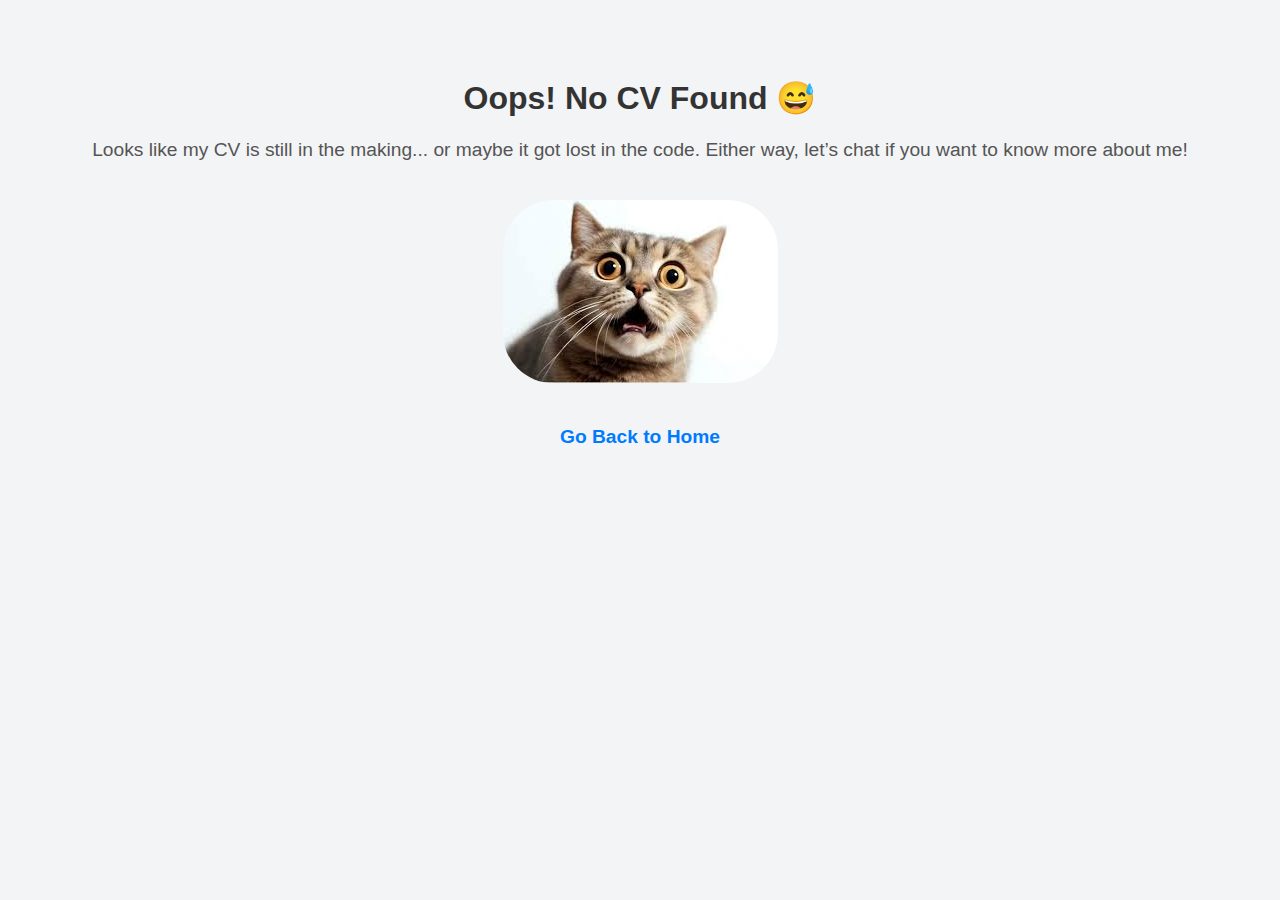
<file: assets/files/CV/CV.html>
<!DOCTYPE html>
<html lang="en">
<head>
    <meta charset="UTF-8">
    <meta name="viewport" content="width=device-width, initial-scale=1.0">
    <title>MY CV</title>
</head>
<body>
    <style>
        body {
            font-family: Arial, sans-serif;
            text-align: center;
            padding: 50px;
            background-color: #f3f4f6;
        }
        h1 {
            font-size: 2em;
            color: #333;
        }
        p {
            font-size: 1.2em;
            color: #555;
        }
        img {
            max-width: 300px;
            margin-top: 20px;
            border-radius: 50px;
        }
        a {
            display: inline-block;
            margin-top: 20px;
            text-decoration: none;
            color: #007BFF;
            font-weight: bold;
        }
        a:hover {
            text-decoration: underline;
        }
        @media only screen and (max-width: 575.98px) {
            img {
            max-width: 200px;
            margin-top: 20px;
            border-radius: 50px;
        }
        }
    </style>
</head>
<body>
    <h1>Oops! No CV Found 😅</h1>
    <p>Looks like my CV is still in the making... or maybe it got lost in the code. Either way, let’s chat if you want to know more about me!</p>
    <img src="../../files/CV/images.jpeg" alt="Funny Placeholder" />
    <p><a href="../../../index.html">Go Back to Home</a></p>
</body>
</html>
</file>
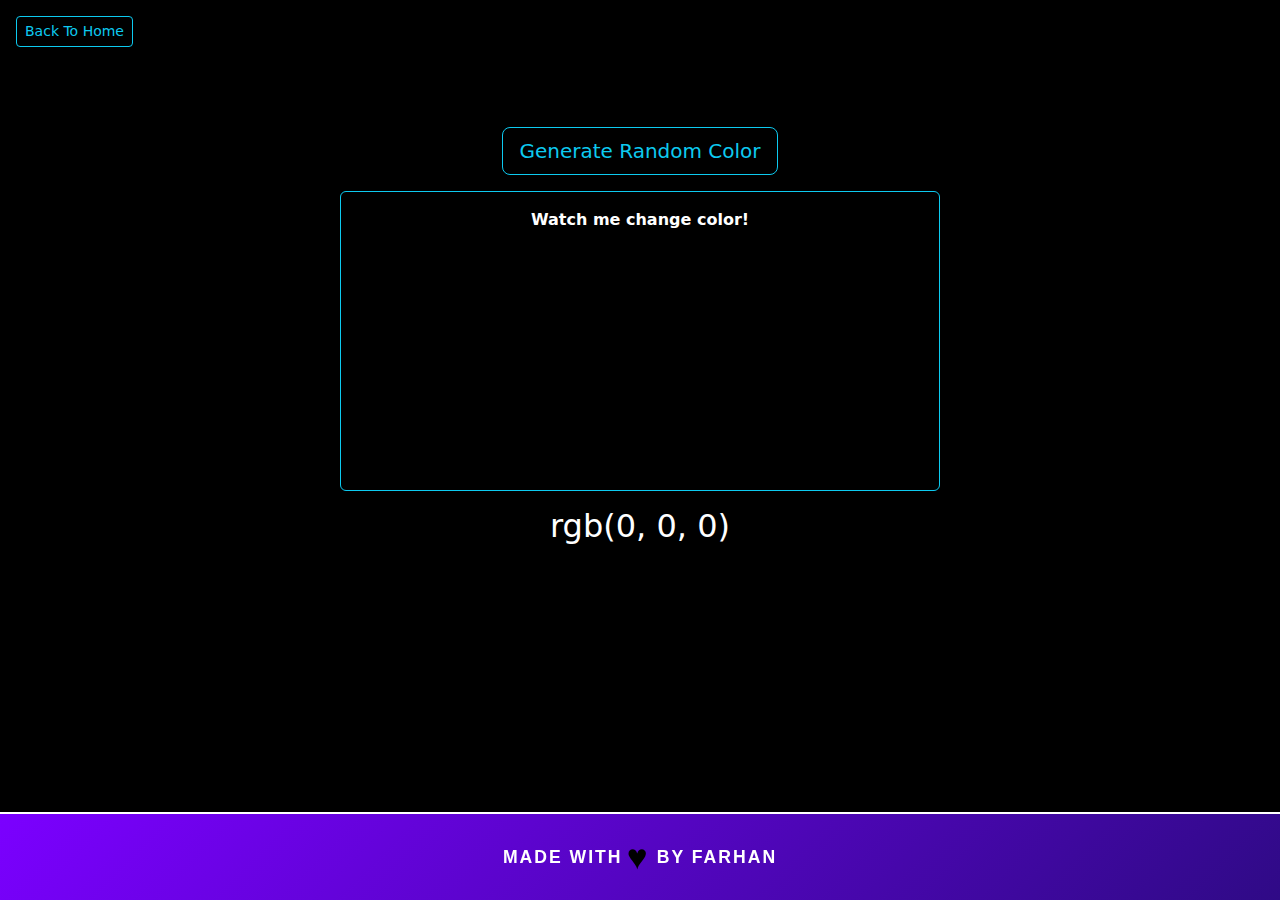
<file: assets/files/pro1/2.html>
<!DOCTYPE html>
<html lang="en">

<head>
    <meta charset="UTF-8">
    <meta name="viewport" content="width=device-width, initial-scale=1.0">
    <title>Document</title>
    <link rel="stylesheet" href="2.css">
    <link rel="stylesheet" href="https://cdn.jsdelivr.net/npm/bootstrap@5.3.3/dist/css/bootstrap.min.css">
    <link rel="stylesheet" href="2.css">
</head>

<body>
    <main>
        <a href="../../../index.html"> <button type="button" class="btn btn-sm btn-outline-info m-3 ">Back To Home</button></a>
        <div class="container-sm p-5">
            <button type="button" class="btn btn-lg btn-outline-info m-3 changeBtn">Generate Random Color</button>
            <div class="box border border-info p-3 mb-3 rounded">Watch me change color!</div>
            <h2 class="h2">rgb(0, 0, 0)</h2>
        </div>
    </main>
    <footer class="footer">
        <p>Made with <span>&hearts;</span> by Farhan</p>
    </footer>


    <script src="https://cdn.jsdelivr.net/npm/bootstrap@5.3.3/dist/js/bootstrap.bundle.min.js"></script>
    <script src="2.js"></script>
</body>
</html>
</file>
<file: assets/files/pro1/2.css>
body {
    background-color: black;
}

.container-sm {
    display: flex;
    flex-direction: column;
    justify-content: center;
    align-items: center;
}

.box {
    height: 300px;
    width: 600px;
    color: white;
    text-align: center;
    font-weight: 700;
    transition: box-shadow 0.5s ease-in-out 0s;
}
.box:hover{
    box-shadow: 0 3px 8px white;
}

.h2 {
    color: white;
}

.h2::selection {
    background: #ffffff;
    color: black;
    text-shadow: none;
}
/* footer..................... */
.footer {
    text-align: center;
    padding: 30px;
    background: linear-gradient(135deg, #7b00ff, #2f0a86); /* Gradient background */
    color: white;
    font-size: 1.2rem;
    font-weight: bold;
    letter-spacing: 1px;
    border-top: 2px solid #fff; /* White border */
    box-shadow: 0 -5px 10px rgba(0, 0, 0, 0.1); /* Soft shadow */
    position: fixed;
    bottom: 0;
    left: 0;
    width: 100%;
    z-index: 10;
}

.footer p {
    margin: 0;
    font-family: 'Helvetica Neue', sans-serif;
    text-transform: uppercase;
    font-size: 1.1rem;
    letter-spacing: 2px;
}
.footer p span{
    display: inline-block;
    transform: scale(2);
    padding: 0 4px;
    color: black;
    
}

.footer p:hover {
    text-decoration: underline;
    cursor: pointer;
}






@media only screen and (max-width: 575.98px){
    .box {
        height: 130px;
        width: 300px;
        font-weight: 600;
    }
    .box:hover{
        box-shadow: 0 2px 6px white;
    }
    .footer p{
        font-size: 0.8rem;
    }
    .footer p span{
        transform: scale(1.7);
        padding: 0 3px;
    }
    .changeBtn{
        font-size:large;
    }

}
</file>
